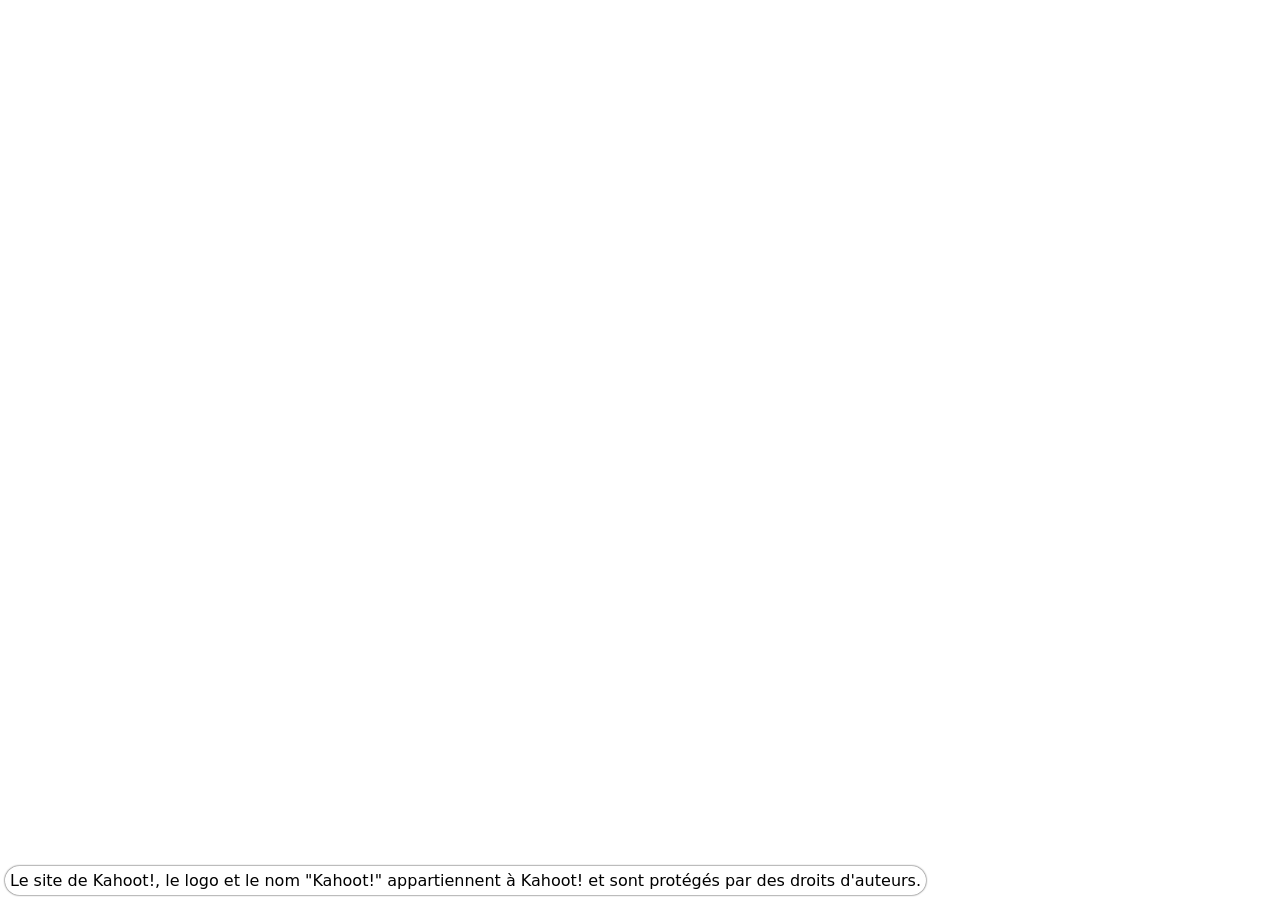
<file: Kahoot/index.html>
<!DOCTYPE html>
<html>
  <head>
    <title>Kahoot + ThiagoChat Next</title>
    <meta charset="UTF-8">
    <link rel="icon" type="image/ico+xml" href="https://assets-cdn.kahoot.it/controller/v2/favicon.ico">
    <style>
      :root {
        --website-main-color: #36009E;
      }

      body {
        overflow: clip;
        display: flex;
        margin: 0px;
      }

      .Info {
        position: fixed;
        bottom: 0;
        text-align: center;
        padding: 5px;
        background: rgba(255, 255, 255, 0.5);
        color: black;
        margin: 5px;
        border-radius: 15px;
        backdrop-filter: blur(5px);
        box-shadow: 0 0 2px black;
      }

      .Info a {
        color: var(--website-main-color);
      }

      iframe {
        border: none;
        height: 100vh;
      }

      * {
        user-select: none;
        font-family: system-ui, -apple-system, BlinkMacSystemFont, 'Segoe UI', Roboto, Oxygen, Ubuntu, Cantarell, 'Open Sans', 'Helvetica Neue', sans-serif;
      }
    </style>
  </head>
  <body>
    <iframe src="https://kahoot.it" height="100vh" width="67%"> </iframe>
    <iframe src="https://thiagochat.netlify.app/" height="100vh" width="33%"> </iframe>
    <div class="Info">
      Le site de Kahoot!, le logo et le nom "Kahoot!" appartiennent à Kahoot! et sont protégés par des droits d'auteurs.
    </div>
  </body>
</html>
</file>
